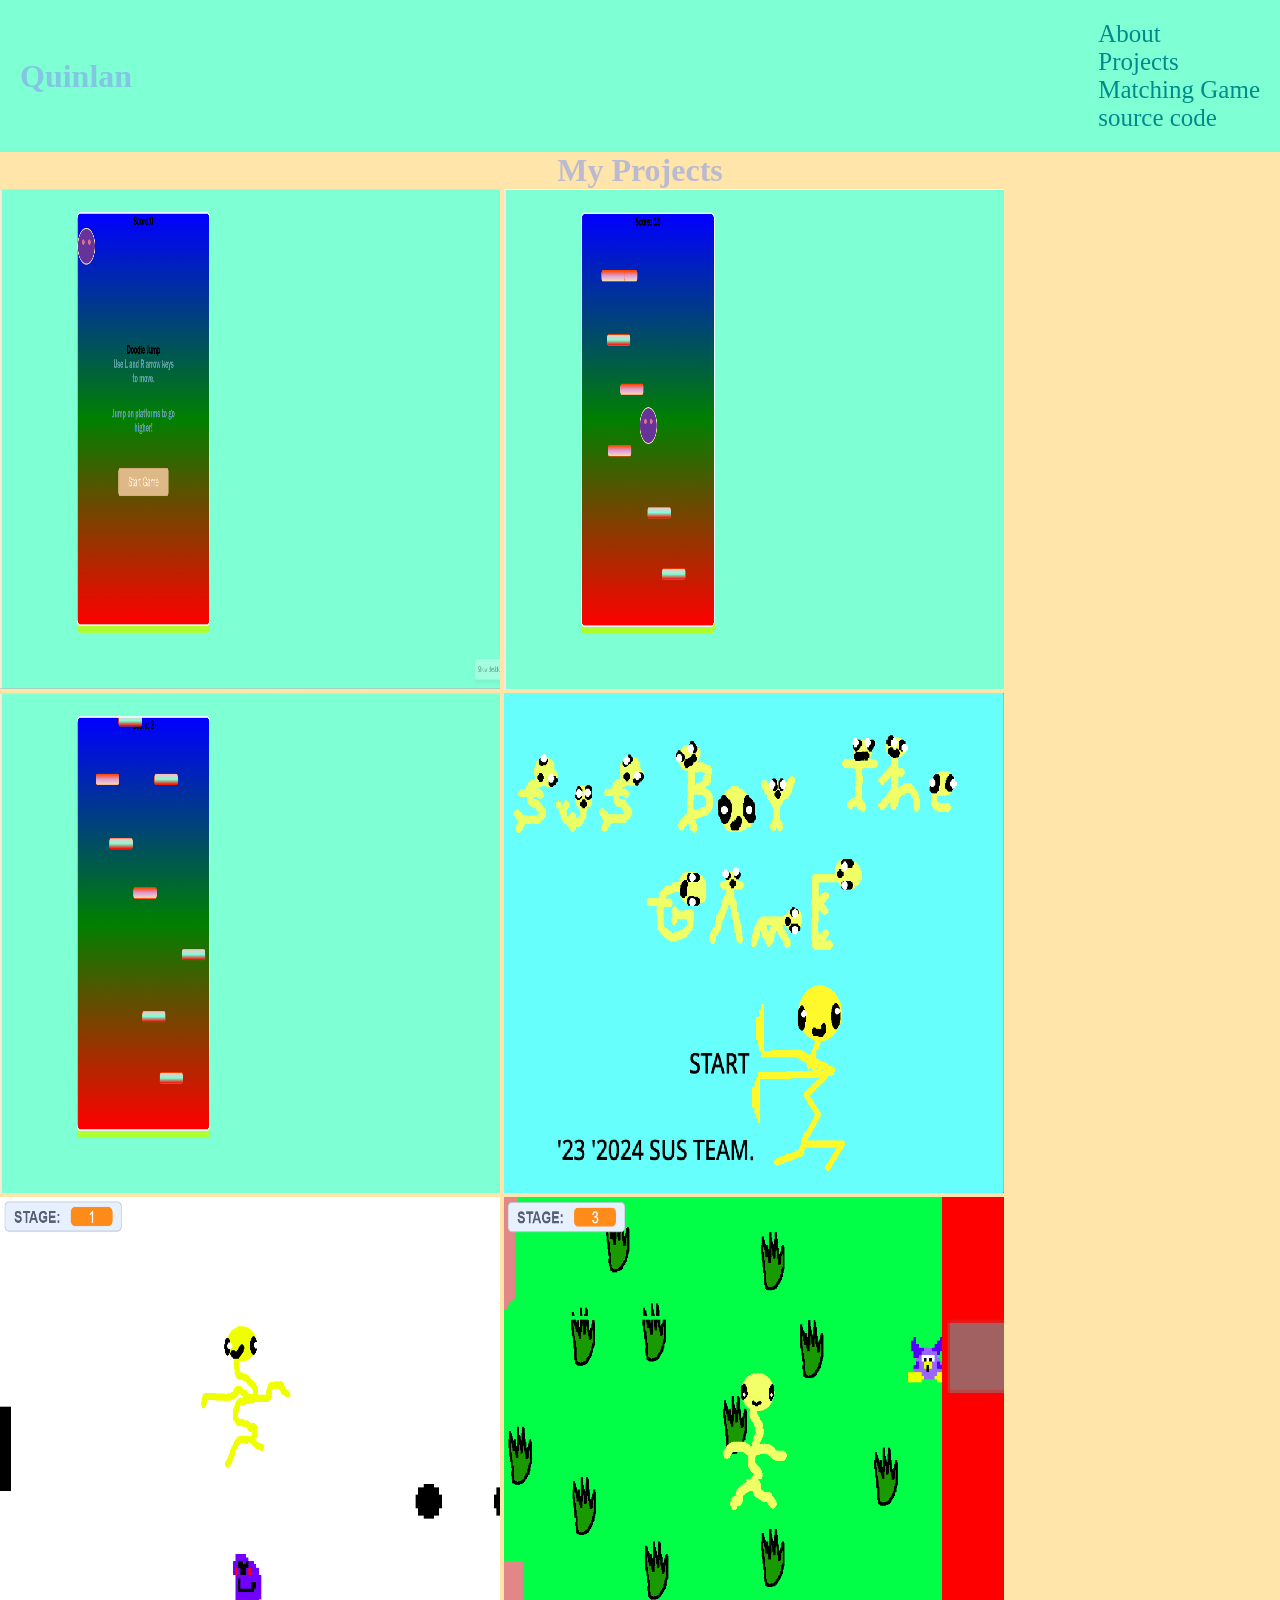
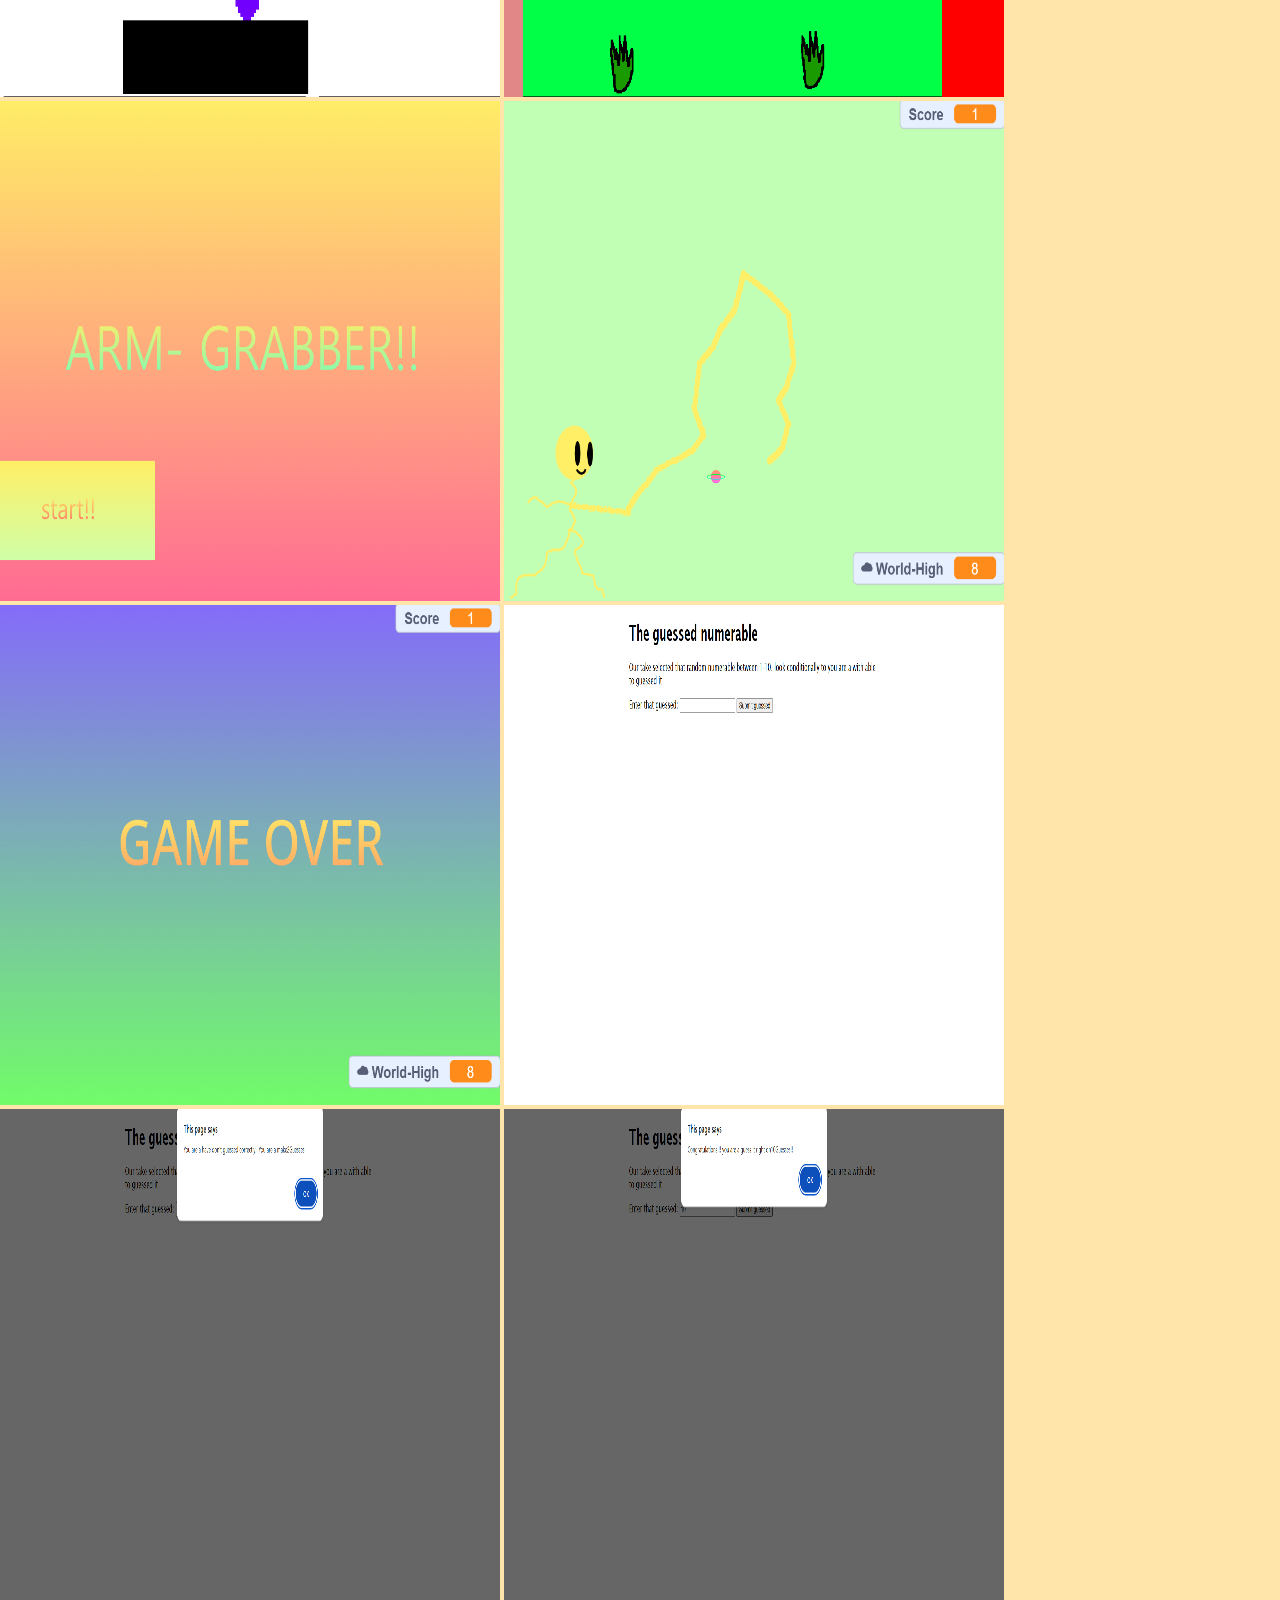
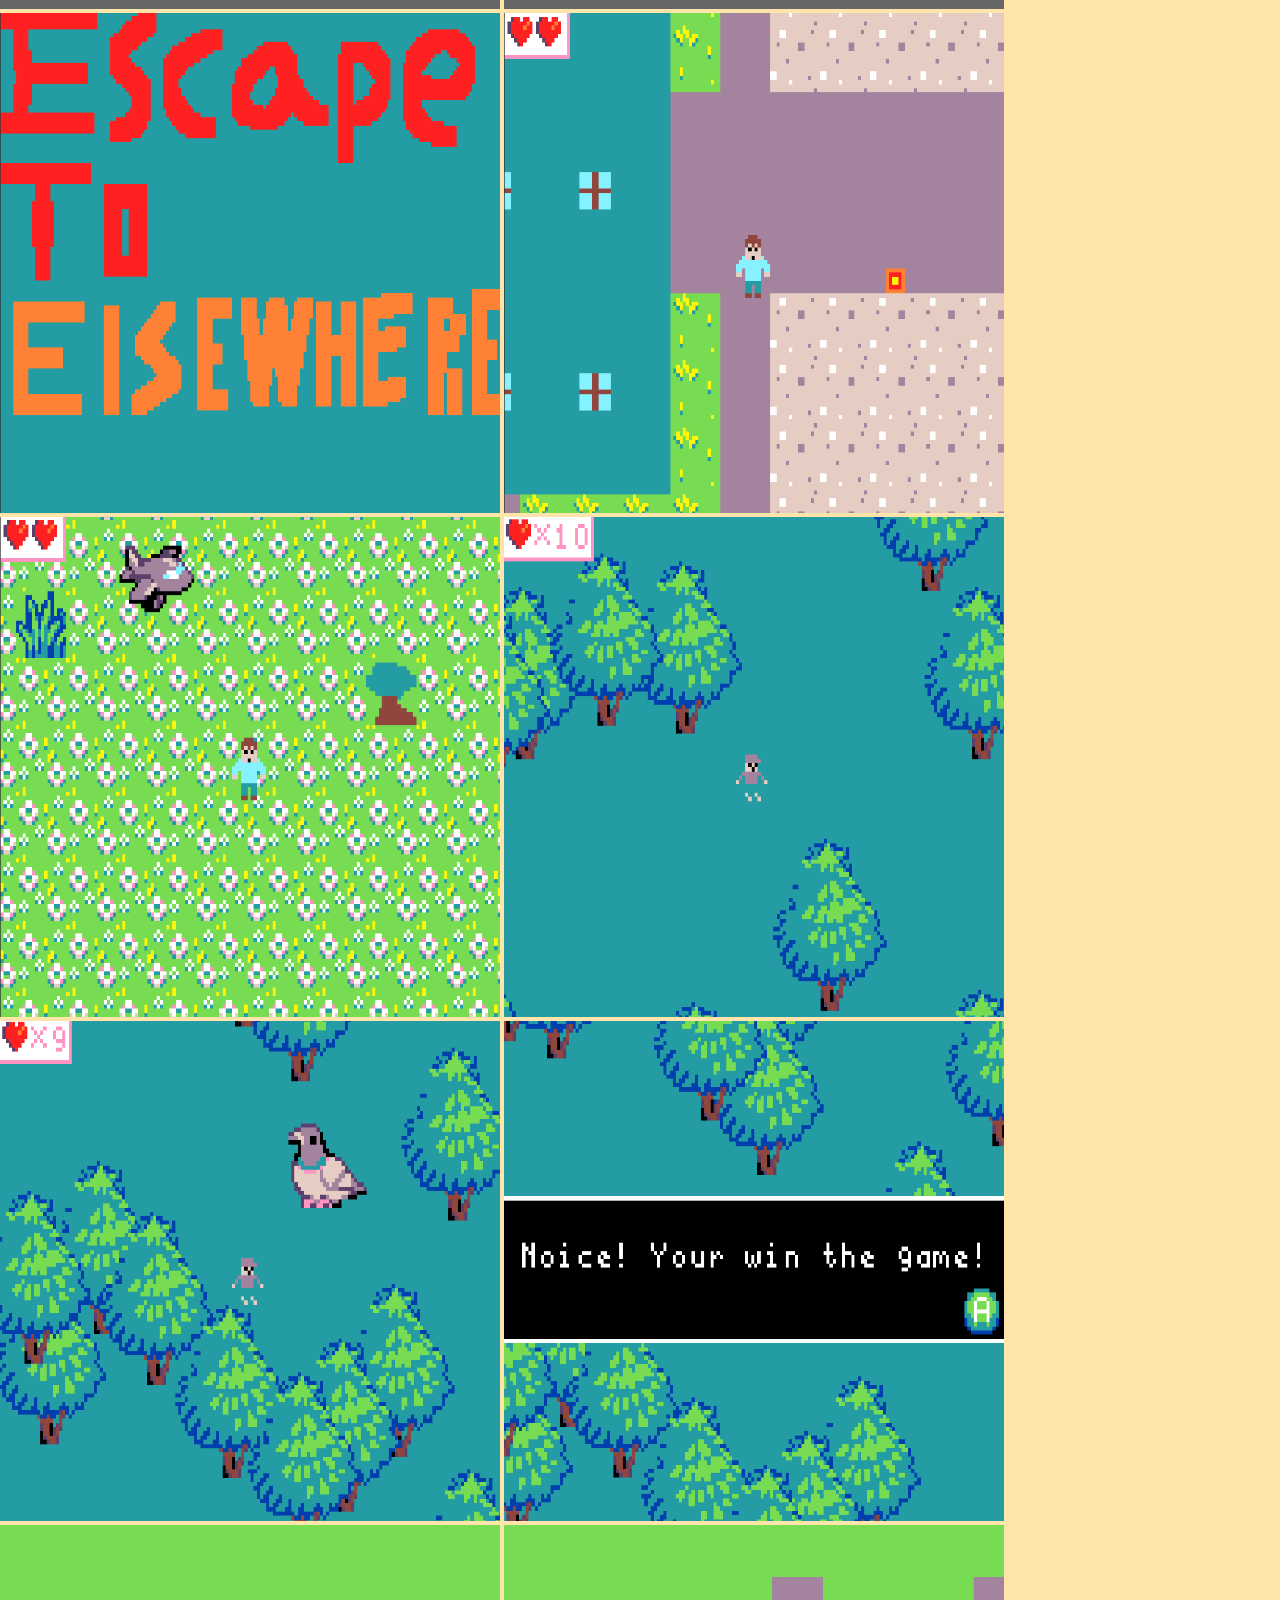
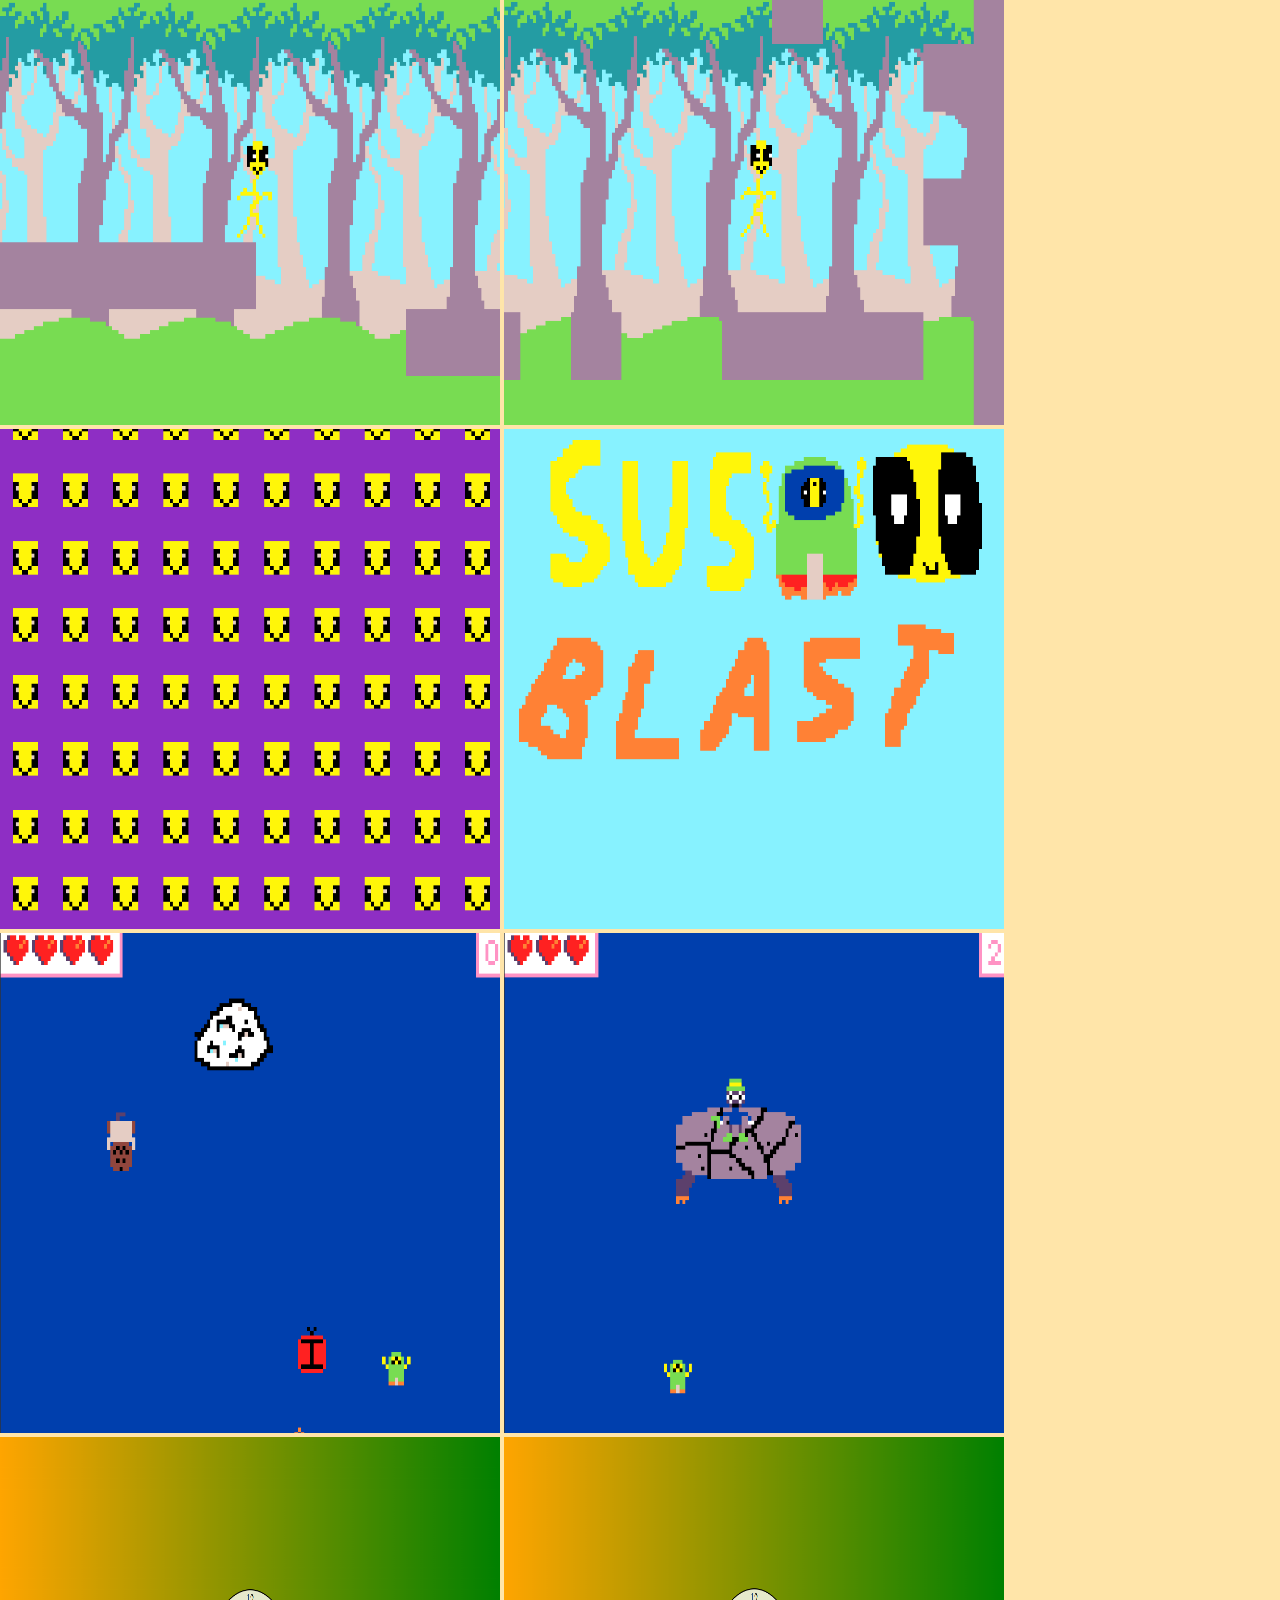
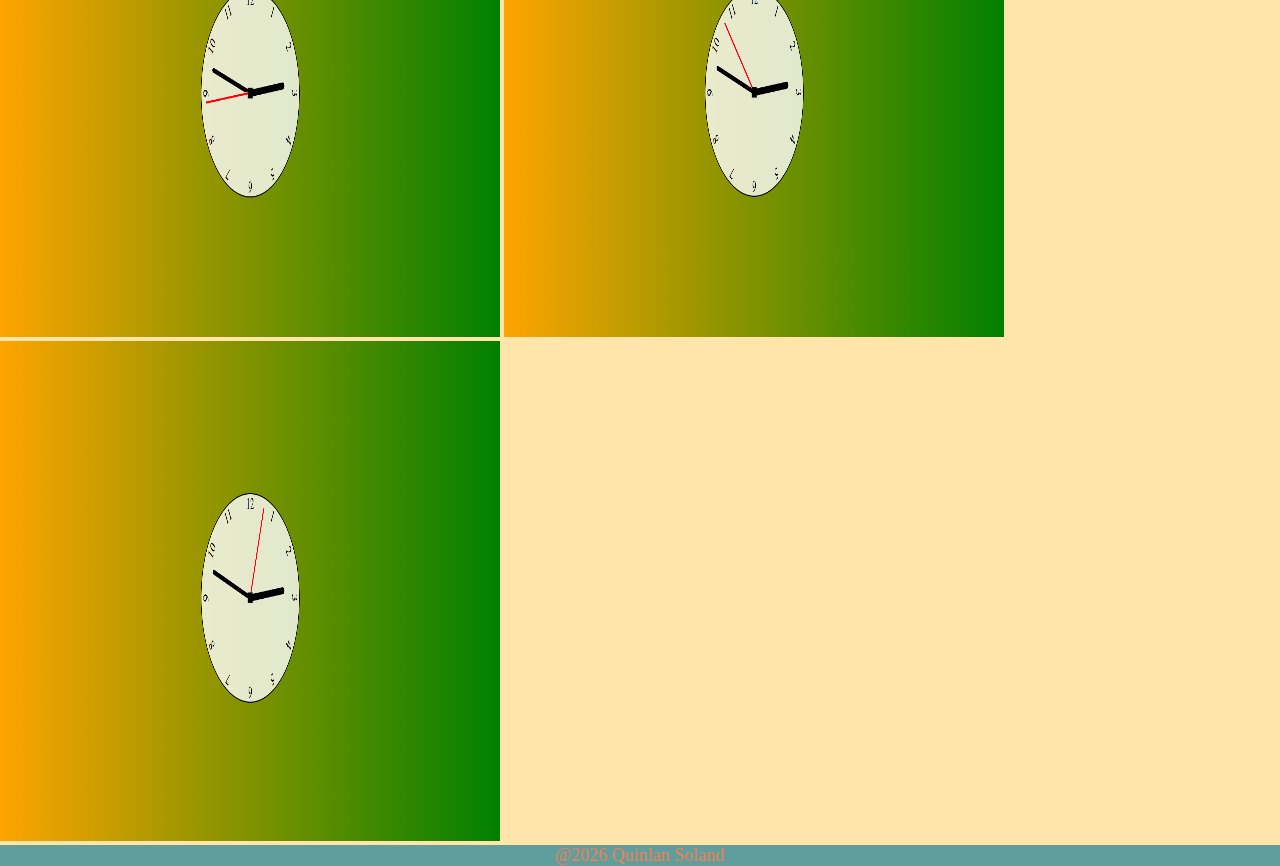
<file: Gallery.html>
<!DOCTYPE html>
<html lang="en">
<head>
    <meta charset="UTF-8">
    <meta name="viewport" content="width=device-width, initial-scale=1.0">
    <title>Quinlan</title>
    <link rel="stylesheet" href="styles.css" />
    <link rel="stylesheet" href="Match.css" />
</head>
<body>
    <header class="header-con">
     <h1>Quinlan</h1>
    <nav>
        <ul class="links-con">
            <li><a class="links" href="index.html">About</li>
            <li><a class="links" href="gallery.html">Projects</li>
            <li><a class="links" href="Match.html">Matching Game</li>
            <li>
                <a
                class="links"
                target="_blank"
                href=""
                >source code
                </a>
            </li>
        </ul>
    </nav>
    </header>

    <main class="bg">
        <div>
            <h1 class="title-con">My Projects</h1>
        </div>
        
        <div class="gallery-con">
        <img src="Images and Video\Screenshot 2026-04-25 134634.png" alt="" width="500" height="500">
        <img src="Images and Video\Screenshot 2026-04-25 134433.png" alt="" width="500" height="500">
        <img src="Images and Video\Screenshot 2026-04-25 134657.png" alt="" width="500" height="500">
        <img src="Images and Video\Screenshot 2026-04-25 134723.png" alt="" width="500" height="500">
        <img src="Images and Video\Screenshot 2026-04-25 134740.png" alt="" width="500" height="500">
        <img src="Images and Video\Screenshot 2026-04-25 134905.png" alt="" width="500" height="500">
        <img src="Images and Video\Screenshot 2026-04-25 134952.png" alt="" width="500" height="500">
        <img src="Images and Video\Screenshot 2026-04-25 135118.png" alt="" width="500" height="500">
        <img src="Images and Video\Screenshot 2026-04-25 135133.png" alt="" width="500" height="500">
        <img src="Images and Video\Screenshot 2026-04-25 135856.png" alt="" width="500" height="500">
        <img src="Images and Video\Screenshot 2026-04-25 135933.png" alt="" width="500" height="500">
        <img src="Images and Video\Screenshot 2026-04-25 140018.png" alt="" width="500" height="500">
        <img src="Images and Video\Screenshot 2026-04-25 140325.png" alt="" width="500" height="500">
        <img src="Images and Video\Screenshot 2026-04-25 140415.png" alt="" width="500" height="500">
        <img src="Images and Video\Screenshot 2026-04-25 140436.png" alt="" width="500" height="500">
        <img src="Images and Video\Screenshot 2026-04-25 141021.png" alt="" width="500" height="500">
        <img src="Images and Video\Screenshot 2026-04-25 141052.png" alt="" width="500" height="500">
        <img src="Images and Video\Screenshot 2026-04-25 141103.png" alt="" width="500" height="500">
        <img src="Images and Video\Screenshot 2026-04-25 141429.png" alt="" width="500" height="500">
        <img src="Images and Video\Screenshot 2026-04-25 141449.png" alt="" width="500" height="500">
        <img src="Images and Video\Screenshot 2026-04-25 141505.png" alt="" width="500" height="500">
        <img src="Images and Video\Screenshot 2026-04-25 141702.png" alt="" width="500" height="500">
        <img src="Images and Video\Screenshot 2026-04-25 141726.png" alt="" width="500" height="500">
        <img src="Images and Video\Screenshot 2026-04-25 141809.png" alt="" width="500" height="500">
        <img src="Images and Video\Screenshot 2026-04-25 144749.png" alt="" width="500" height="500">
        <img src="Images and Video\Screenshot 2026-04-25 144759.png" alt="" width="500" height="500">
        <img src="Images and Video\Screenshot 2026-04-25 144808.png" alt="" width="500" height="500">

        </div>
    </main>

    <footer>
        <p class="footer-text">@2026 Quinlan Soland</p>
    </footer>

</body>
</html>
</file>
<file: styles.css>
@import url("https://fonts.googleleapis.com/css2?family=Pacifico&family=Varela+Round&display=swap");
/*General Style*/
*{ box-sizing: border-box;
margin: 0;
padding: 0;
}
   
h1,
h2 {
    font-family: "Times New Roman", cursive;
    font-weight: bold;
    color: rgba(133, 154, 240, 0.568);
}  
li {list-style-type: none;}
a {text-decoration: none;}
a:active {color: rgb(131, 127, 255);}

.header-con {
    display: flex;
    justify-content: space-between;
    align-items: center;
    background-color: aquamarine;
    padding: 20px;
}

.links {
    color: darkcyan;
    font-family: "pacifico";
    font-size: 25px;
}

/* Main */

.bg{
    background-color: rgb(255, 229, 169);
}

.vid-con {
  width: 900px;
    height: 500px;
    display: flex;
    justify-content: center;
    margin: 40px;
    background-color: rgb(196, 255, 235);
}
  
.about-title {
    font-size:40px;
}

.about-con {
    display: flex;
    flex-direction: column;
    justify-content: center;
    margin: 40px;
    height: 100%;
    width: 100%;
}

.about-text-con {
    display: flex;
    justify-content: center;
    margin: 50px;
    font-size: 25px;
}

.about-text {
    font-family: Cambria, Cochin, Georgia, Times, 'Times New Roman', serif;
    color: cornflowerblue;
}

/* footer */
footer {
    display: flex;
    align-items: bottom;
    justify-content: center;
    background-color: rgb(96, 157, 157);
}

.footer-text{
    color: coral;
    font-size: 18px;
}

/*projects*/
.title-con {
    display:flex;
    justify-content: center;
}

.gallery-title{
    font-size: 40px;
    margin-top: 30px;
    margin-bottom: 30px;
}

/*
.gallery-con{
    width: 100%;
    margin-top: 30px;
    margin-bottom: 30px;
    display:flex;
    flex-wrap: wrap;
}
    */
    
.gallery{
    display: flex;
    justify-content: center;
    border: aqua 2px solid;
    margin: 5px;
}
</file>
<file: Match.css>
/*Matching Card Game*/

.match-body{
    display: flex;
    justify-content: center;
    align-items: center;
    min-height: 100vh;
    margin-top: 30px;
    flex-direction: column;
}
.match-title{
    font-size: 40px;
}

.container{
    height: 1200px;
    width: 1000px;
    background-color: #ffe6e6;
    border-radius: 10px;
    padding: 25px;
    box-shadow: 0 0 10px;
    margin-top: 30px;
    margin-bottom: 30px;
}

.score-con{
    width: 400px;
    display: flex;
    justify-content: space-between;
}

.cards, .card, .view{
    display: flex;
    align-items: center;
    justify-content: center;
}

.cards .card .view{
    width: 100%;
    height: 100%;
    background-color: #1a96e9;
    border-radius: 25px 0;
    box-shadow: 0 3px 10px rgba(0, 0, 0, .616);
    position: absolute;
    transition: transform .25s linear;
    backface-visibility: hidden;
    pointer-events: none;
    user-select: none;
}

.cards .card{
    height: calc(100%/4 - 10px);
    width: calc(100%/4 - 10px);
    position: relative;
    perspective: 800px;
    transform-style: preserve-3d;
}

.cards{
    height: 100%;
    width: 100%;
    flex-wrap: wrap;
    justify-content: space-between;
}

.card .back-face .match-img{
    max-width: 180px;
}

.card .back-face{
    /*display: none;*/
    transform: rotateY(-180deg);
}

.card.flip .back-face{
    transform: rotateY(0);
}

.card.flip .front-face{
    transform: rotateY(180deg);
}

.match-img{
    border-radius: 25px 0;
    width: 200px;
    height: 250px;
    box-shadow: 0 3px 10px rgba(0, 0, 0, .616);
    position: absolute;
    transition: transform .25s linear;
    backface-visibility: hidden;
    pointer-events: none;
    user-select: none;
}

.card.shake{
    animation: shake 0.35s ease-in-out;
}

@keyframes shake {
    0%, 100%{
        transform: translateX(0);
    }
    20%{
        transform: translateX(-13px);
    }
    40%{
        transform: translateX(13px);
    }
    60%{
        transform: translateX(-8px);
    }
    80%{
        transform: translateX(8px);
    }
}


@media (max-width: 800px) {
    .container{
        width: 600px;
        height: 500px;
    }

    .match-img{
        width: 130px;
        height: 110px;
    }
}
</file>
